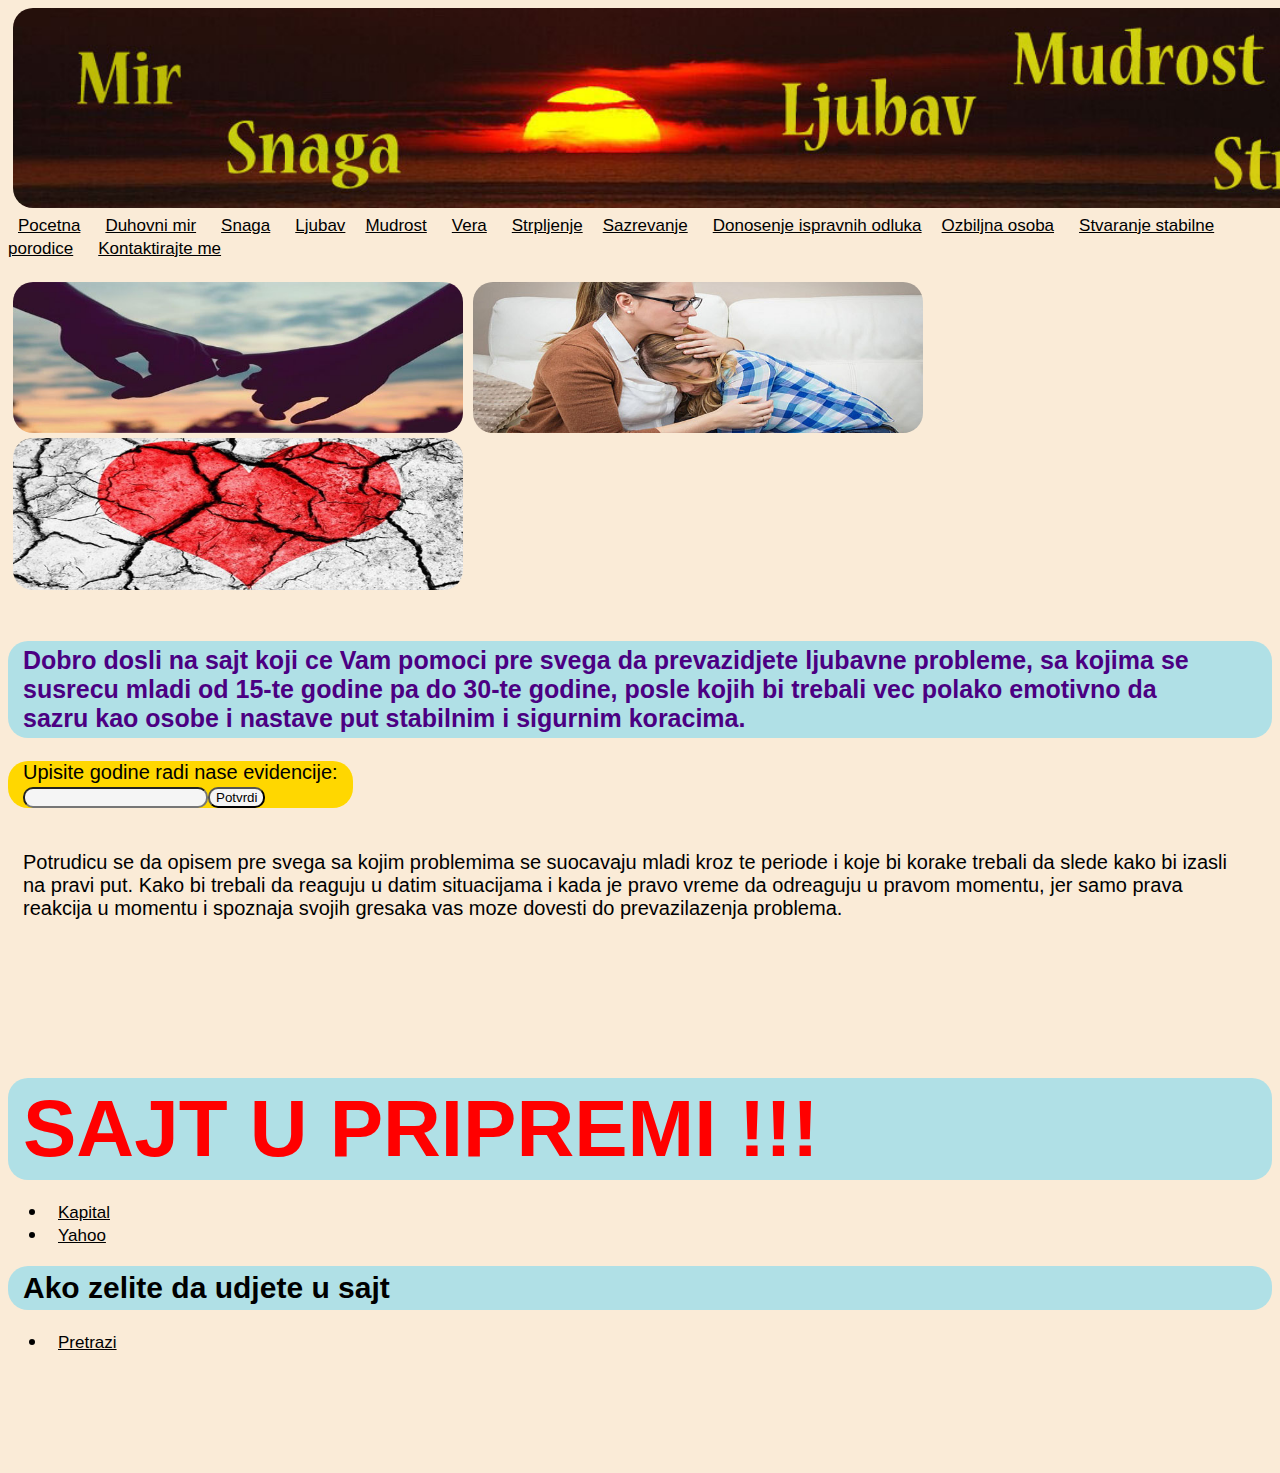
<file: index.html>
<!DOCTYPE html>

<html>
<head>
    <title> Ljubavni problemi </title>
    <meta charset="UTF-8"/>
	<meta name="description" content="resavanje ljubanih problema"/>
	<meta name="keywords" content="ljubav, sazrevanje, mentalna snaga, stabilnost, unutrasnji mir, patnja, emocija"/>
	<meta name="author" content="Nebojsa Jerkovic"/>
	<meta name="viewport" content="width=device-width, initial-scale=1.0"/>
	

<title>Prva stranica</title>
    <img src="5.jpg" width="1500px" height="200px"/>
	
    <a href="index.html">Pocetna</a>
    <a href="new1.html">Duhovni mir</a> <a href="new2.html">Snaga</a>
	<a href="new3.html">Ljubav</a><a href="new4.html">Mudrost</a>
	<a href="new5.html">Vera</a>
	<a href="new6.html">Strpljenje</a><a href="new7.html">Sazrevanje</a>
	<a href="new8.html">Donosenje ispravnih odluka</a><a href="new9.html">Ozbiljna osoba</a>
	<a href="new10.html">Stvaranje stabilne porodice</a>
	<a href="mailto:jerkovic.nebojsa@gmail.com">Kontaktirajte me</a>

	
    <link rel="stylesheet" type="text/css" href="style2.css">   

</head>

<body>

    
	<br> <br> 
	<style> 
	
    form {
	background-color:gold;
	font-family: Arial, Vedrana;
	color:bold;
	padding-left:15px;
	width:330px;
	border-radius: 20px;
	}
	input {
	border-radius: 10px;
	background-color: whitesmoke;
	}
	</style>
	
	
<img src="ljubav11.jpg" width="450px"><img src="mama.jpg" width="450px"><img src="srce1.jpg" width="450px">
<br>
<br>
<br>

    <h1 id="h1_gornji"> Dobro dosli na sajt koji ce Vam pomoci pre svega da prevazidjete ljubavne probleme, sa kojima se susrecu mladi od 15-te godine pa do 30-te godine, posle kojih bi trebali vec polako emotivno da sazru kao osobe i nastave put stabilnim i sigurnim koracima. </h1>
	<br>

<form method="post" action="sacuvaj_godine.php">
	Upisite godine radi nase evidencije:
	<input type="text" name="godine"><input type="submit" value="Potvrdi">
</form>

	<br>
    <p> Potrudicu se da opisem pre svega sa kojim problemima se suocavaju mladi kroz te periode i koje bi korake trebali da slede kako bi izasli na pravi put. Kako bi trebali da reaguju u datim situacijama i kada je pravo vreme da odreaguju u pravom momentu, jer samo prava reakcija u momentu i spoznaja svojih gresaka vas moze dovesti do prevazilazenja problema.  <br>
    
    </p>

<br>
<br>

	
<br>
<br>
<br>
<br>


    <h1 id="h1_srednji"> SAJT U PRIPREMI !!! </h1>
    

<ul>
    <li><a href="http://kapitalrs.com">Kapital</a></li>
    <li><a href="http://yahoo.com">Yahoo</a></li>
</ul>

    <h1 id="h1_donji">Ako zelite da udjete u sajt</h1>

<ul>
    <li><a href="http://google.com">Pretrazi</a></li>
</ul>

<br>
<br>
<br>
<br>

		 
</body>
</html>
</file>
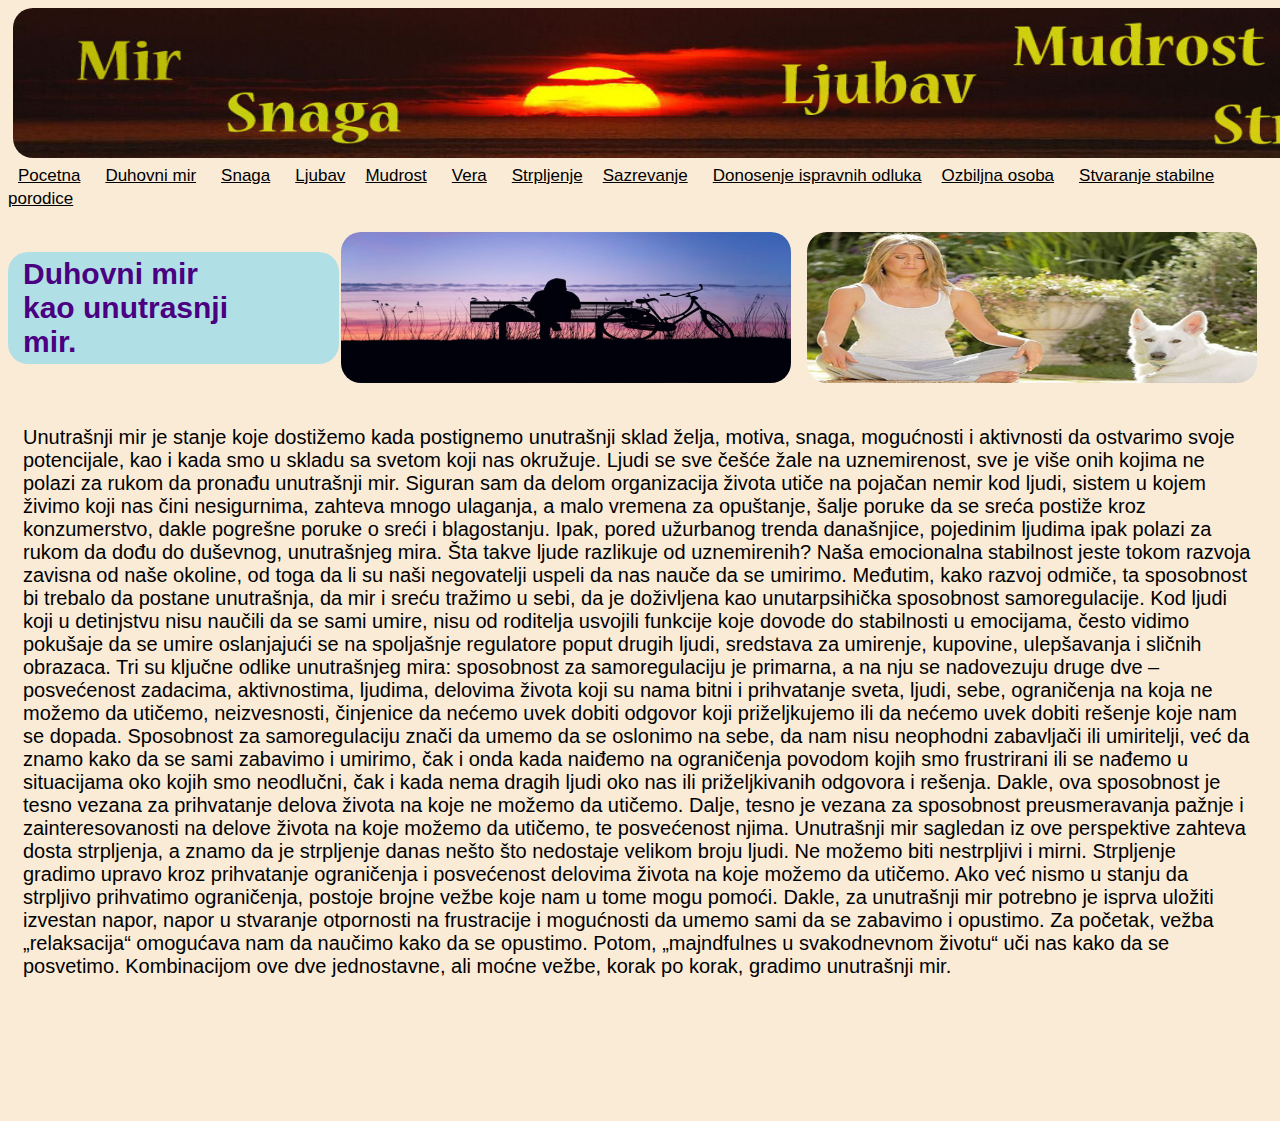
<file: new1.html>
<!DOCTYPE html>

<html>
<head>
     <title> Ljubavni problemi </title>
    <meta charset="UTF-8"/>
	<meta name="description" content="resavanje ljubanih problema"/>
	<meta name="keywords" content="ljubav, sazrevanje, mentalna snaga, stabilnost, unutrasnji mir, patnja, emocija"/>
	<meta name="author" content="Nebojsa Jerkovic"/>
	<meta name="viewport" content="width=device-width, initial-scale=1.0"/>

    <title>Druga stranica</title>
    <img src="5.jpg" width="1500px" height="150px"/>
	
    <a href="index.html">Pocetna</a>
    <a href="new1.html">Duhovni mir</a> <a href="new2.html">Snaga</a>
	<a href="new3.html">Ljubav</a><a href="new4.html">Mudrost</a>
	<a href="new5.html">Vera</a>
	<a href="new6.html">Strpljenje</a><a href="new7.html">Sazrevanje</a>
	<a href="new8.html">Donosenje ispravnih odluka</a><a href="new9.html">Ozbiljna osoba</a>
	<a href="new10.html">Stvaranje stabilne porodice</a>
    
	
	<link rel="stylesheet" type="text/css" href="style2.css">
    <style>
	.slika-u-ravni{display:flex; align-items:center;
	}
	.slika-u-ravni h1{margin-right:1px;}
	.slika-u-ravni img {max-height:100%; margin-left:1px;margin-right:15px;}
	
	</style>
</head>
<body>
<br>
<br>







<div class="slika-u-ravni">
    <h1> Duhovni mir kao unutrasnji mir. </h1> 
	<img src="duhovnimir.jpg"; width="450px"><img src="mir.jpg"; width="450px">
	</div>
<br>



    <p> Unutrašnji mir je stanje koje dostižemo kada postignemo unutrašnji sklad želja, motiva, snaga, mogućnosti i aktivnosti da ostvarimo svoje potencijale, kao i kada smo u skladu sa svetom koji nas okružuje.


Ljudi se sve češće žale na uznemirenost, sve je više onih kojima ne polazi za rukom da pronađu unutrašnji mir. Siguran sam da delom organizacija života utiče na pojačan nemir kod ljudi, sistem u kojem živimo koji nas čini nesigurnima, zahteva mnogo ulaganja, a malo vremena za opuštanje, šalje poruke da se sreća postiže kroz konzumerstvo, dakle pogrešne poruke o sreći i blagostanju. Ipak, pored užurbanog trenda današnjice, pojedinim ljudima ipak polazi za rukom da dođu do duševnog, unutrašnjeg mira.

Šta takve ljude razlikuje od uznemirenih?
Naša emocionalna stabilnost jeste tokom razvoja zavisna od naše okoline, od toga da li su naši negovatelji uspeli da nas nauče da se umirimo. Međutim, kako razvoj odmiče, ta sposobnost bi trebalo da postane unutrašnja, da mir i sreću tražimo u sebi, da je doživljena kao unutarpsihička sposobnost samoregulacije.

Kod ljudi koji u detinjstvu nisu naučili da se sami umire, nisu od roditelja usvojili funkcije koje dovode do stabilnosti u emocijama, često vidimo pokušaje da se umire oslanjajući se na spoljašnje regulatore poput drugih ljudi, sredstava za umirenje, kupovine, ulepšavanja i sličnih obrazaca.

Tri su ključne odlike unutrašnjeg mira: sposobnost za samoregulaciju je primarna, a na nju se nadovezuju druge dve – posvećenost zadacima, aktivnostima, ljudima, delovima života koji su nama bitni i prihvatanje sveta, ljudi, sebe, ograničenja na koja ne možemo da utičemo, neizvesnosti, činjenice da nećemo uvek dobiti odgovor koji priželjkujemo ili da nećemo uvek dobiti rešenje koje nam se dopada.

Sposobnost za samoregulaciju znači da umemo da se oslonimo na sebe, da nam nisu neophodni zabavljači ili umiritelji, već da znamo kako da se sami zabavimo i umirimo, čak i onda kada naiđemo na ograničenja povodom kojih smo frustrirani ili se nađemo u situacijama oko kojih smo neodlučni, čak i kada nema dragih ljudi oko nas ili priželjkivanih odgovora i rešenja. Dakle, ova sposobnost je tesno vezana za prihvatanje delova života na koje ne možemo da utičemo. Dalje, tesno je vezana za sposobnost preusmeravanja pažnje i zainteresovanosti na delove života na koje možemo da utičemo, te posvećenost njima.

Unutrašnji mir sagledan iz ove perspektive zahteva dosta strpljenja, a znamo da je strpljenje danas nešto što nedostaje velikom broju ljudi. Ne možemo biti nestrpljivi i mirni. Strpljenje gradimo upravo kroz prihvatanje ograničenja i posvećenost delovima života na koje možemo da utičemo. Ako već nismo u stanju da strpljivo prihvatimo ograničenja, postoje brojne vežbe koje nam u tome mogu pomoći. Dakle, za unutrašnji mir potrebno je isprva uložiti izvestan napor, napor u stvaranje otpornosti na frustracije i mogućnosti da umemo sami da se zabavimo i opustimo.

Za početak, vežba „relaksacija“ omogućava nam da naučimo kako da se opustimo. Potom, „majndfulnes u svakodnevnom životu“ uči nas kako da se posvetimo. Kombinacijom ove dve jednostavne, ali moćne vežbe, korak po korak, gradimo unutrašnji mir.</p>

<br>
<br>
<br>
<br>
<br>






		 
</body>
</html>
</file>
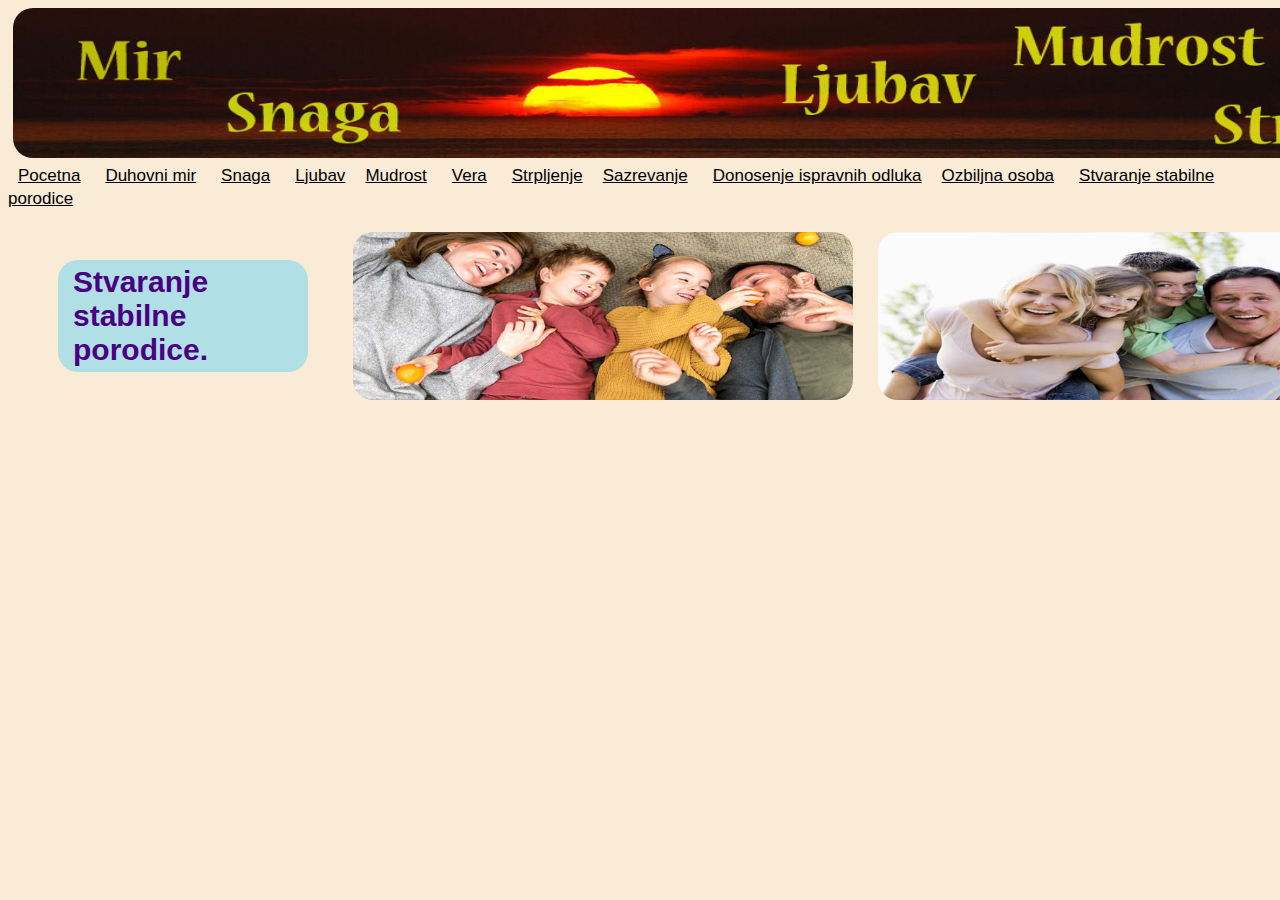
<file: new10.html>
<!DOCTYPE html>

<html>
<head>
    <title> Ljubavni problemi </title>
    <meta charset="UTF-8"/>
	<meta name="description" content="resavanje ljubanih problema"/>
	<meta name="keywords" content="ljubav, sazrevanje, mentalna snaga, stabilnost, unutrasnji mir, patnja, emocija"/>
	<meta name="author" content="Nebojsa Jerkovic"/>
	<meta name="viewport" content="width=device-width, initial-scale=1.0"/>
	

<title>Jedanaesta stranica</title>
    <img src="5.jpg" width="1500px" height="150px"/>
	
    <a href="index.html">Pocetna</a>
    <a href="new1.html">Duhovni mir</a> <a href="new2.html">Snaga</a>
	<a href="new3.html">Ljubav</a><a href="new4.html">Mudrost</a>
	<a href="new5.html">Vera</a>
	<a href="new6.html">Strpljenje</a><a href="new7.html">Sazrevanje</a>
	<a href="new8.html">Donosenje ispravnih odluka</a><a href="new9.html">Ozbiljna osoba</a>
	<a href="new10.html">Stvaranje stabilne porodice</a>
    <link rel="stylesheet" type="text/css" href="style2.css">   
	
	<style>
	.slika-u-ravni{display:flex; align-items:center;
	}
	.slika-u-ravni h1{margin-right:40px; margin-left:50px;}
	.slika-u-ravni img {max-height 100%; margin-left:5px;margin-right:20px;}
	
	</style>

</head>
<body>
<br>
<br>
<div class="slika-u-ravni">

    <h1> Stvaranje stabilne porodice. </h1>
	<img src="porodica.jpg"; width="500px"><img src="porodica1.jpg"; width="500px">
	</div>
<br>
</body>
</html>
</file>
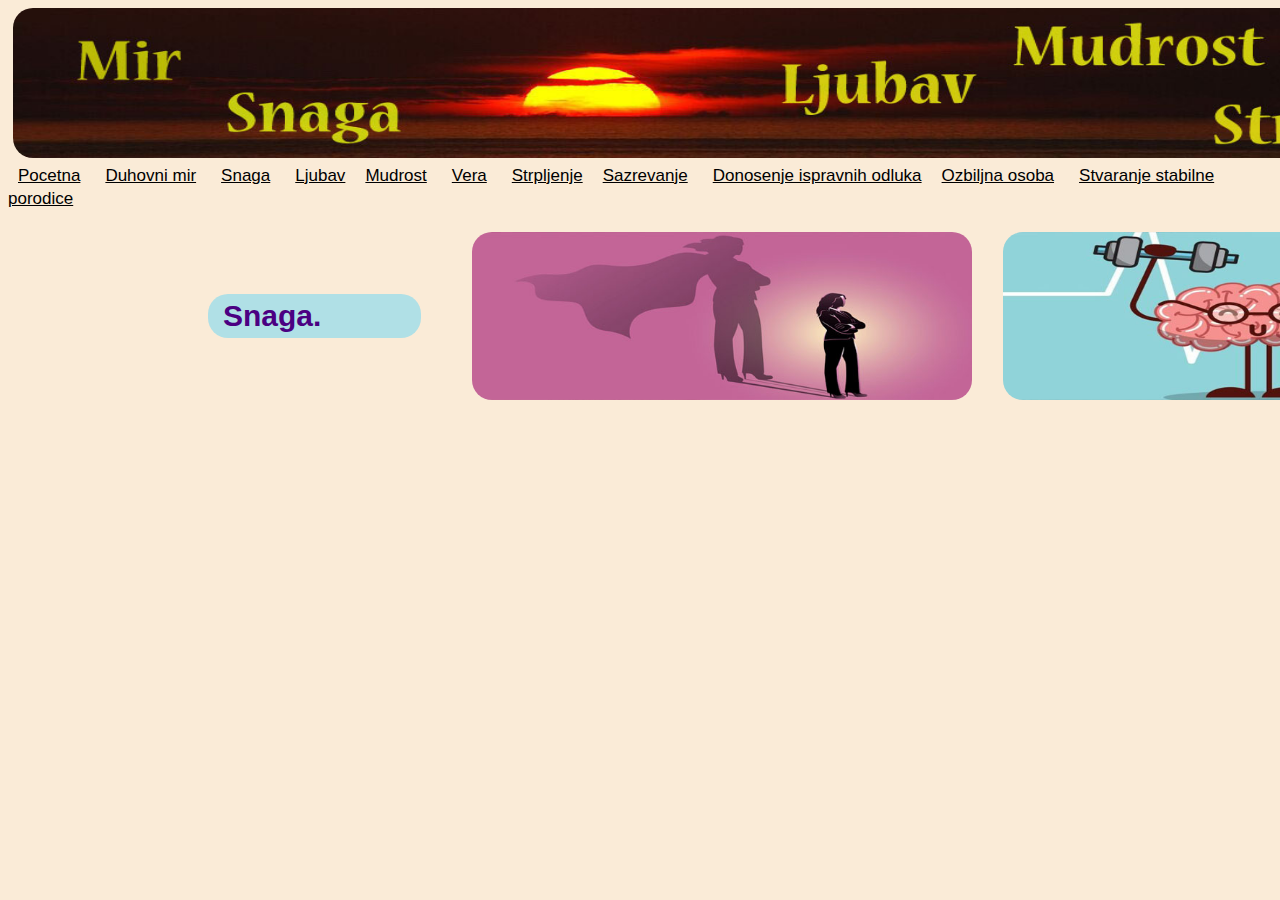
<file: new2.html>
<!DOCTYPE html>

<html>
<head>
    <title> Ljubavni problemi </title>
    <meta charset="UTF-8"/>
	<meta name="description" content="resavanje ljubanih problema"/>
	<meta name="keywords" content="ljubav, sazrevanje, mentalna snaga, stabilnost, unutrasnji mir, patnja, emocija"/>
	<meta name="author" content="Nebojsa Jerkovic"/>
	<meta name="viewport" content="width=device-width, initial-scale=1.0"/>
	

<title>Treca stranica</title>
    <img src="5.jpg" width="1500px" height="150px"/>
	
    <a href="index.html">Pocetna</a>
    <a href="new1.html">Duhovni mir</a> <a href="new2.html">Snaga</a>
	<a href="new3.html">Ljubav</a><a href="new4.html">Mudrost</a>
	<a href="new5.html">Vera</a>
	<a href="new6.html">Strpljenje</a><a href="new7.html">Sazrevanje</a>
	<a href="new8.html">Donosenje ispravnih odluka</a><a href="new9.html">Ozbiljna osoba</a>
	<a href="new10.html">Stvaranje stabilne porodice</a>
    <link rel="stylesheet" type="text/css" href="style2.css">   
	
	<style>
	.slika-u-ravni{display:flex; align-items:center;
	}
	.slika-u-ravni h1{margin-right:50px; margin-left:200px;}
	.slika-u-ravni img {max-height:80%; margin-left:1px;margin-right:30px;}
	</style>

</head>
<body>
<br>
<br>
<div class="slika-u-ravni">

    <h1> Snaga. </h1>
	<img src="mentalna.jpg"; width="500px"><img src="snaga.jpg"; width="500px">
	</div>
<br>

</body>
</html>
</file>
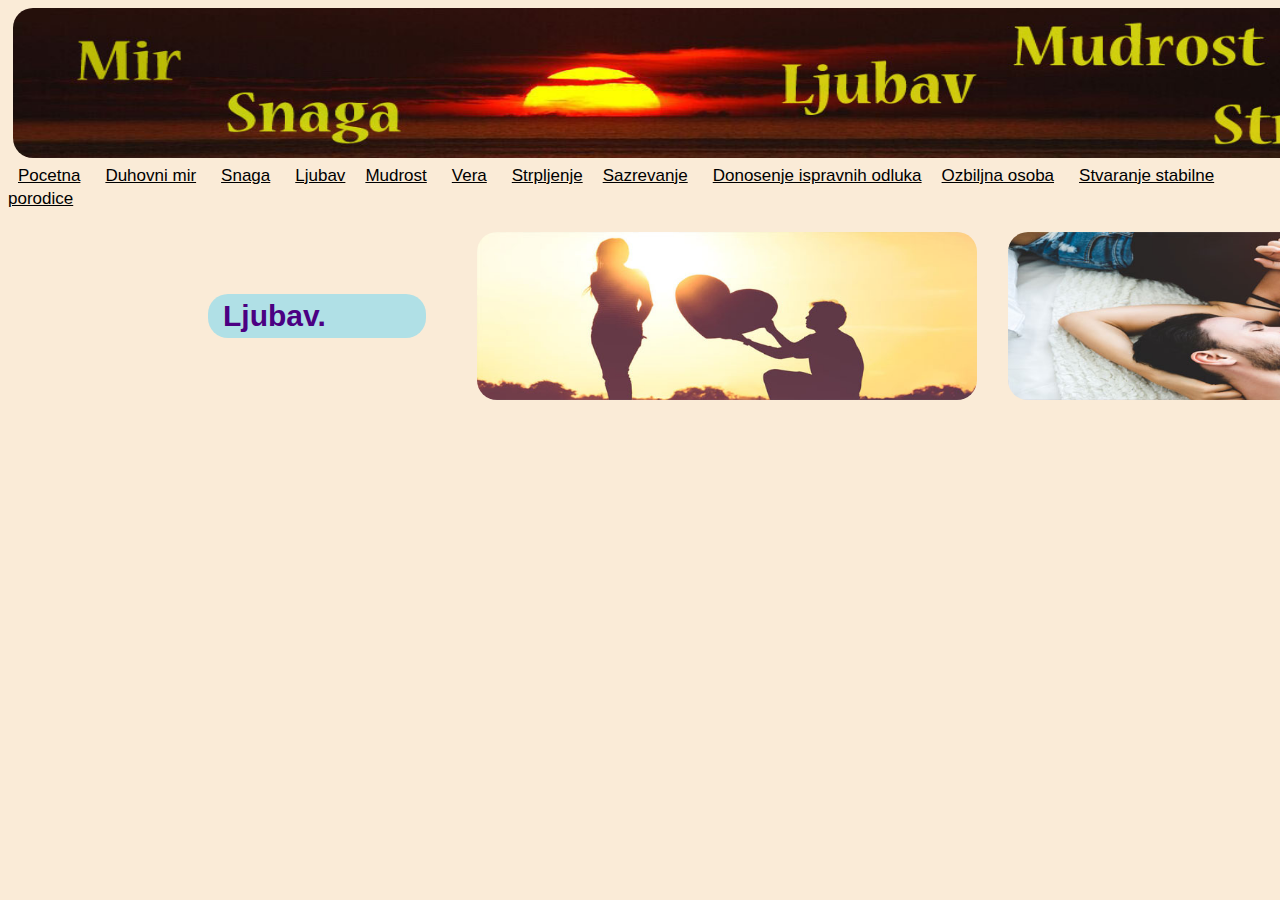
<file: new3.html>
<!DOCTYPE html>

<html>
<head>
    <title> Ljubavni problemi </title>
    <meta charset="UTF-8"/>
	<meta name="description" content="resavanje ljubanih problema"/>
	<meta name="keywords" content="ljubav, sazrevanje, mentalna snaga, stabilnost, unutrasnji mir, patnja, emocija"/>
	<meta name="author" content="Nebojsa Jerkovic"/>
	<meta name="viewport" content="width=device-width, initial-scale=1.0"/>
	

<title>Cetvrta stranica</title>
    <img src="5.jpg" width="1500px" height="150px"/>
	
    <a href="index.html">Pocetna</a>
    <a href="new1.html">Duhovni mir</a> <a href="new2.html">Snaga</a>
	<a href="new3.html">Ljubav</a><a href="new4.html">Mudrost</a>
	<a href="new5.html">Vera</a>
	<a href="new6.html">Strpljenje</a><a href="new7.html">Sazrevanje</a>
	<a href="new8.html">Donosenje ispravnih odluka</a><a href="new9.html">Ozbiljna osoba</a>
	<a href="new10.html">Stvaranje stabilne porodice</a>
    <link rel="stylesheet" type="text/css" href="style2.css">   
	
	<style>
	.slika-u-ravni{display:flex; align-items:center;
	}
	.slika-u-ravni h1{margin-right:50px; margin-left:200px;}
	.slika-u-ravni img {max-height:80%; margin-left:1px;margin-right:30px;}
	
	</style>

</head>
<body>
<br>
<br>
<div class="slika-u-ravni">

    <h1> Ljubav. </h1>
	<img src="ljubav.jpg"; width="500px"><img src="ljubav1.jpg"; width="500px">
	</div>
<br>


   

</body>
</html>
</file>
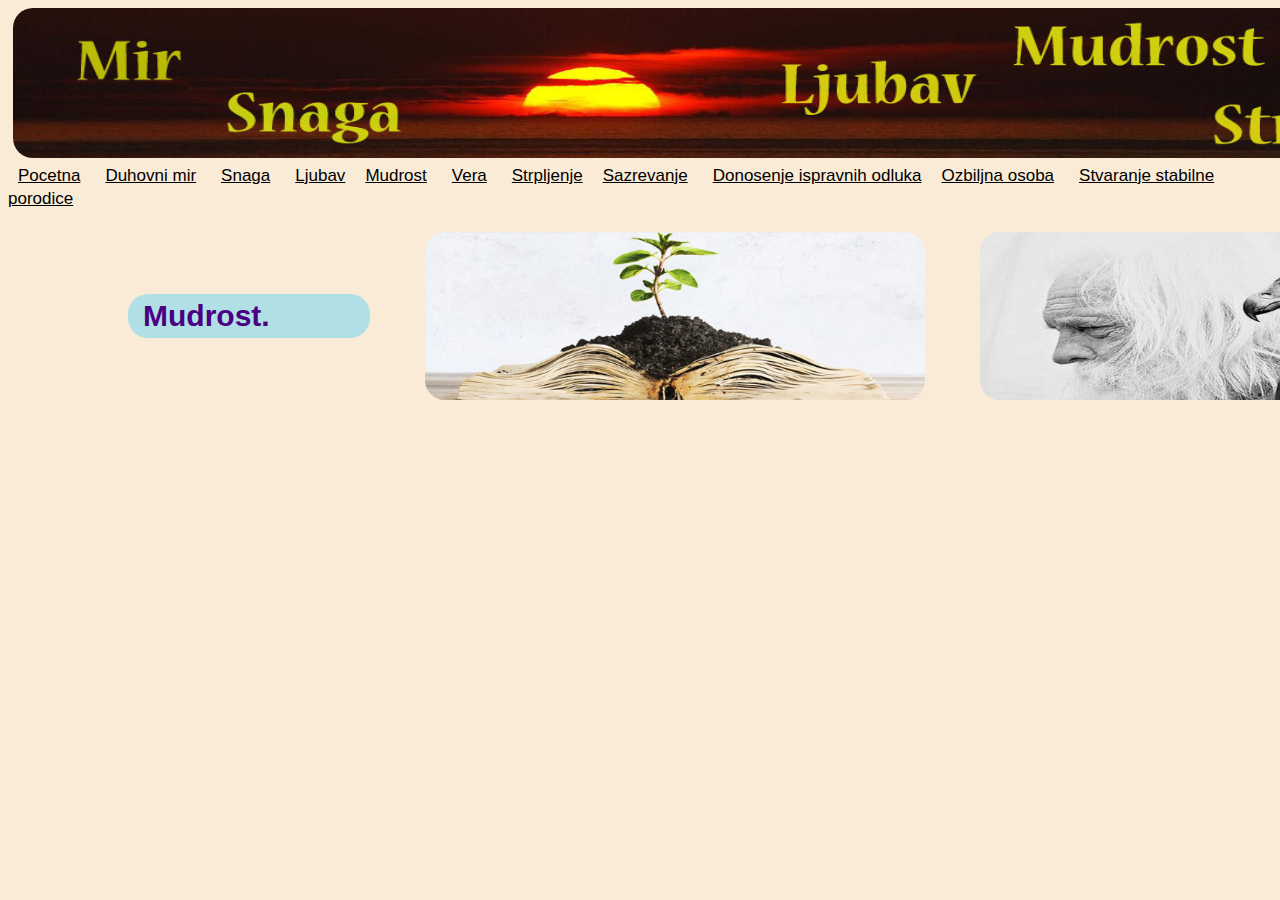
<file: new4.html>
<!DOCTYPE html>

<html>
<head>
    <title> Ljubavni problemi </title>
    <meta charset="UTF-8"/>
	<meta name="description" content="resavanje ljubanih problema"/>
	<meta name="keywords" content="ljubav, sazrevanje, mentalna snaga, stabilnost, unutrasnji mir, patnja, emocija"/>
	<meta name="author" content="Nebojsa Jerkovic"/>
	<meta name="viewport" content="width=device-width, initial-scale=1.0"/>
	

<title>Peta stranica</title>
    <img src="5.jpg" width="1500px" height="150px"/>
	
    <a href="index.html">Pocetna</a>
    <a href="new1.html">Duhovni mir</a> <a href="new2.html">Snaga</a>
	<a href="new3.html">Ljubav</a><a href="new4.html">Mudrost</a>
	<a href="new5.html">Vera</a>
	<a href="new6.html">Strpljenje</a><a href="new7.html">Sazrevanje</a>
	<a href="new8.html">Donosenje ispravnih odluka</a><a href="new9.html">Ozbiljna osoba</a>
	<a href="new10.html">Stvaranje stabilne porodice</a>
	
    <link rel="stylesheet" type="text/css" href="style2.css">   
	
	<style>
	.slika-u-ravni{display:flex; align-items:center;
	}
	.slika-u-ravni h1{margin-right:50px; margin-left:120px;}
	.slika-u-ravni img {max-height 100%; margin-left:5px;margin-right:50px;}
	
	</style>

</head>
<body>
<br>
<br>
    <div class="slika-u-ravni">

    <h1> Mudrost. </h1>
	<img src="mudrost.jpg"; width="500px"><img src="mudrost1.jpg"; width="500px">
	</div>
<br>
    
</body>
</html>
</file>
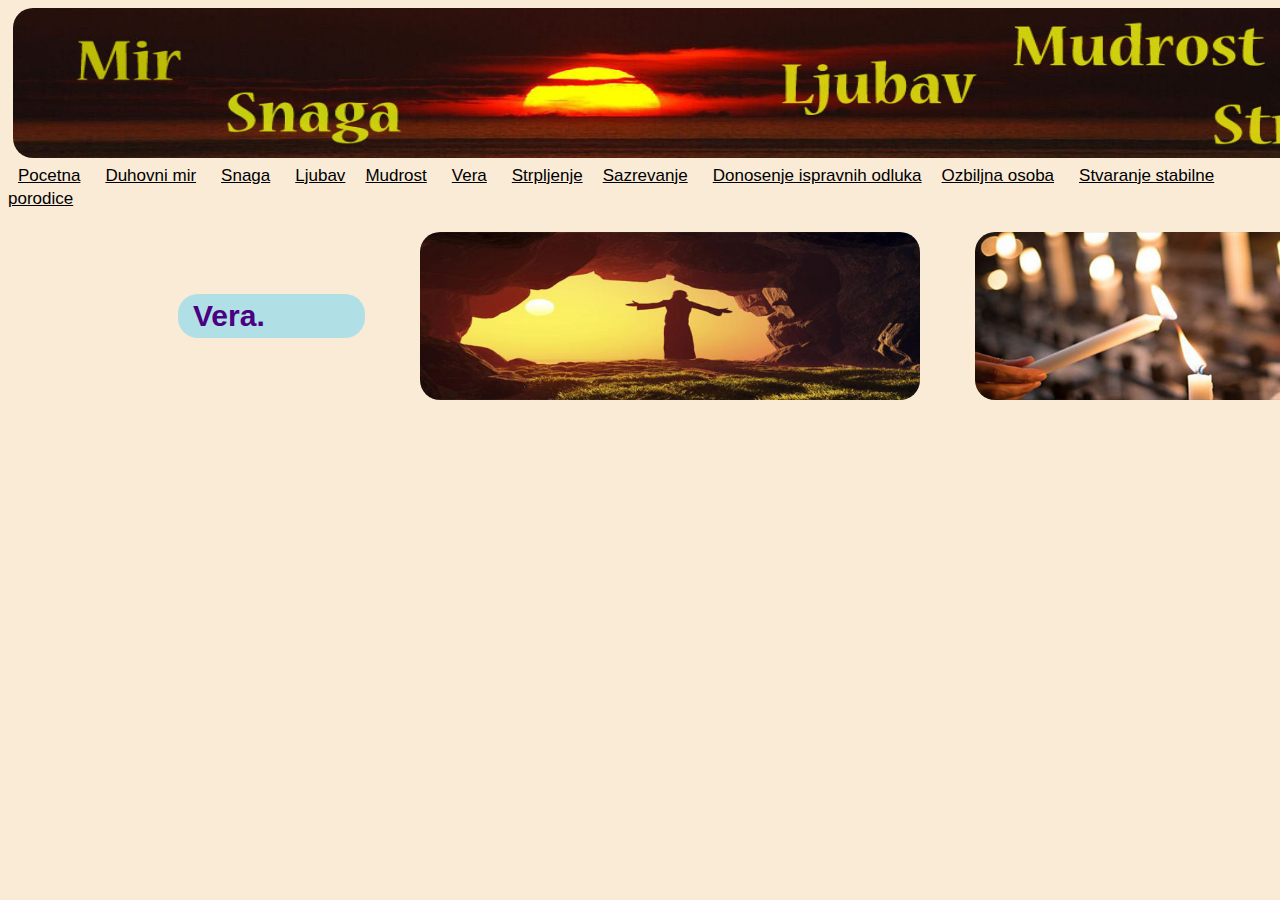
<file: new5.html>
<!DOCTYPE html>

<html>
<head>
    <title> Ljubavni problemi </title>
    <meta charset="UTF-8"/>
	<meta name="description" content="resavanje ljubanih problema"/>
	<meta name="keywords" content="ljubav, sazrevanje, mentalna snaga, stabilnost, unutrasnji mir, patnja, emocija"/>
	<meta name="author" content="Nebojsa Jerkovic"/>
	<meta name="viewport" content="width=device-width, initial-scale=1.0"/>
	

<title>Sesta stranica</title>
    <img src="5.jpg" width="1500px" height="150px"/>
	
    <a href="index.html">Pocetna</a>
    <a href="new1.html">Duhovni mir</a> <a href="new2.html">Snaga</a>
	<a href="new3.html">Ljubav</a><a href="new4.html">Mudrost</a>
	<a href="new5.html">Vera</a>
	<a href="new6.html">Strpljenje</a><a href="new7.html">Sazrevanje</a>
	<a href="new8.html">Donosenje ispravnih odluka</a><a href="new9.html">Ozbiljna osoba</a>
	<a href="new10.html">Stvaranje stabilne porodice</a>
    <link rel="stylesheet" type="text/css" href="style2.css">   
	
	<style>
	.slika-u-ravni{display:flex; align-items:center;
	}
	.slika-u-ravni h1{margin-right:50px; margin-left:170px;}
	.slika-u-ravni img {max-height 100%; margin-left:5px;margin-right:50px;}
	
	</style>

</head>
<body>
<br>
<br>
 <div class="slika-u-ravni">

    <h1> Vera. </h1>
	<img src="vera.jpg"; width="500px"><img src="vera1.jpg"; width="500px">
	</div>
<br>


</body>
</html>
</file>
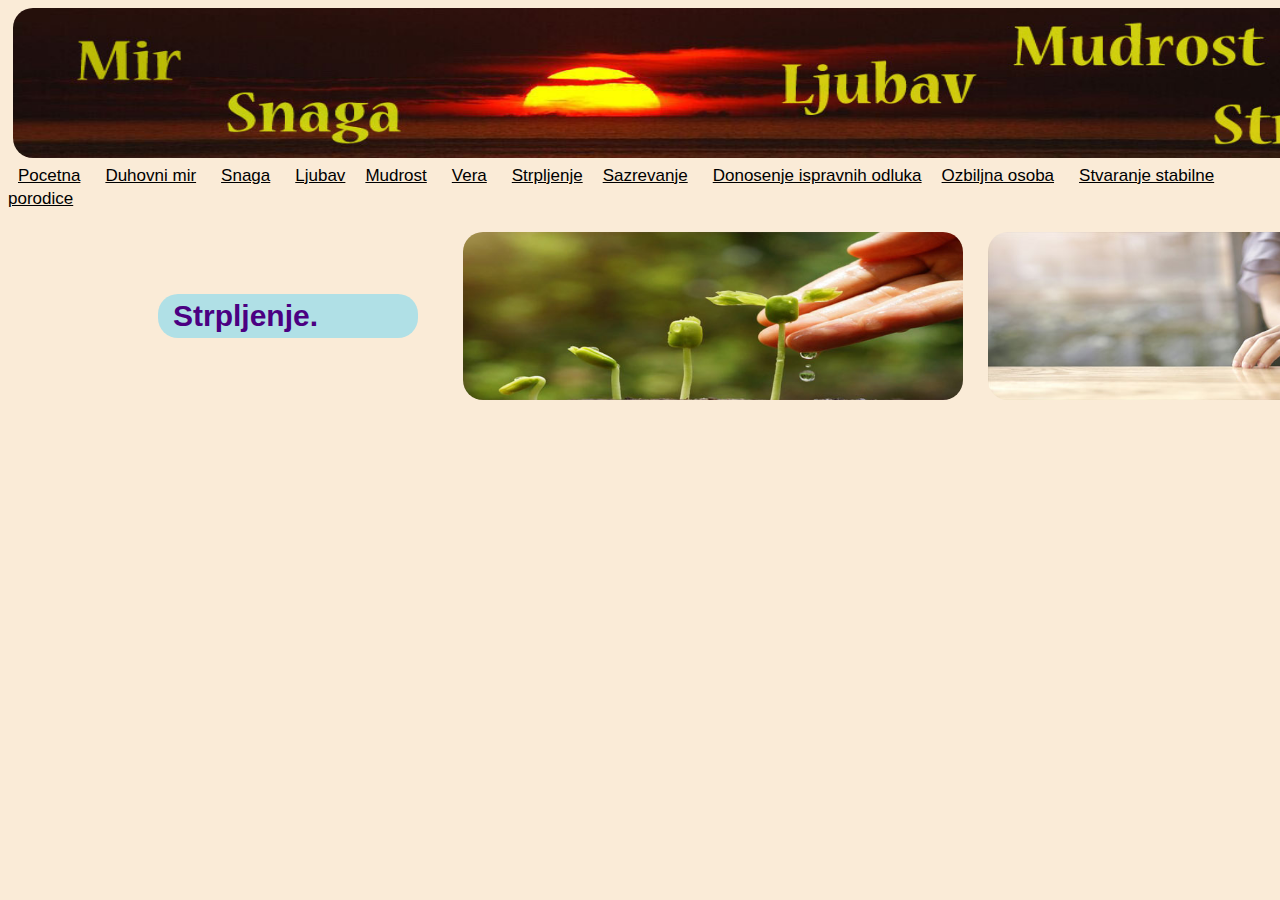
<file: new6.html>
<!DOCTYPE html>

<html>
<head>
    <title> Ljubavni problemi </title>
    <meta charset="UTF-8"/>
	<meta name="description" content="resavanje ljubanih problema"/>
	<meta name="keywords" content="ljubav, sazrevanje, mentalna snaga, stabilnost, unutrasnji mir, patnja, emocija"/>
	<meta name="author" content="Nebojsa Jerkovic"/>
	<meta name="viewport" content="width=device-width, initial-scale=1.0"/>
	

<title>Sedma stranica</title>
    <img src="5.jpg" width="1500px" height="150px"/>
	
    <a href="index.html">Pocetna</a>
    <a href="new1.html">Duhovni mir</a> <a href="new2.html">Snaga</a>
	<a href="new3.html">Ljubav</a><a href="new4.html">Mudrost</a>
	<a href="new5.html">Vera</a>
	<a href="new6.html">Strpljenje</a><a href="new7.html">Sazrevanje</a>
	<a href="new8.html">Donosenje ispravnih odluka</a><a href="new9.html">Ozbiljna osoba</a>
	<a href="new10.html">Stvaranje stabilne porodice</a>
    <link rel="stylesheet" type="text/css" href="style2.css">   
	
	<style>
	.slika-u-ravni{display:flex; align-items:center;
	}
	.slika-u-ravni h1{margin-right:40px; margin-left:150px;}
	.slika-u-ravni img {max-height 100%; margin-left:5px;margin-right:20px;}
	
	</style>

</head>
<body>
<br>
<br>
 <div class="slika-u-ravni">

    <h1> Strpljenje. </h1>
	<img src="strpljenje.jpg"; width="500px"><img src="strpljenje1.jpg"; width="500px">
	</div>
<br>



</body>
</html>
</file>
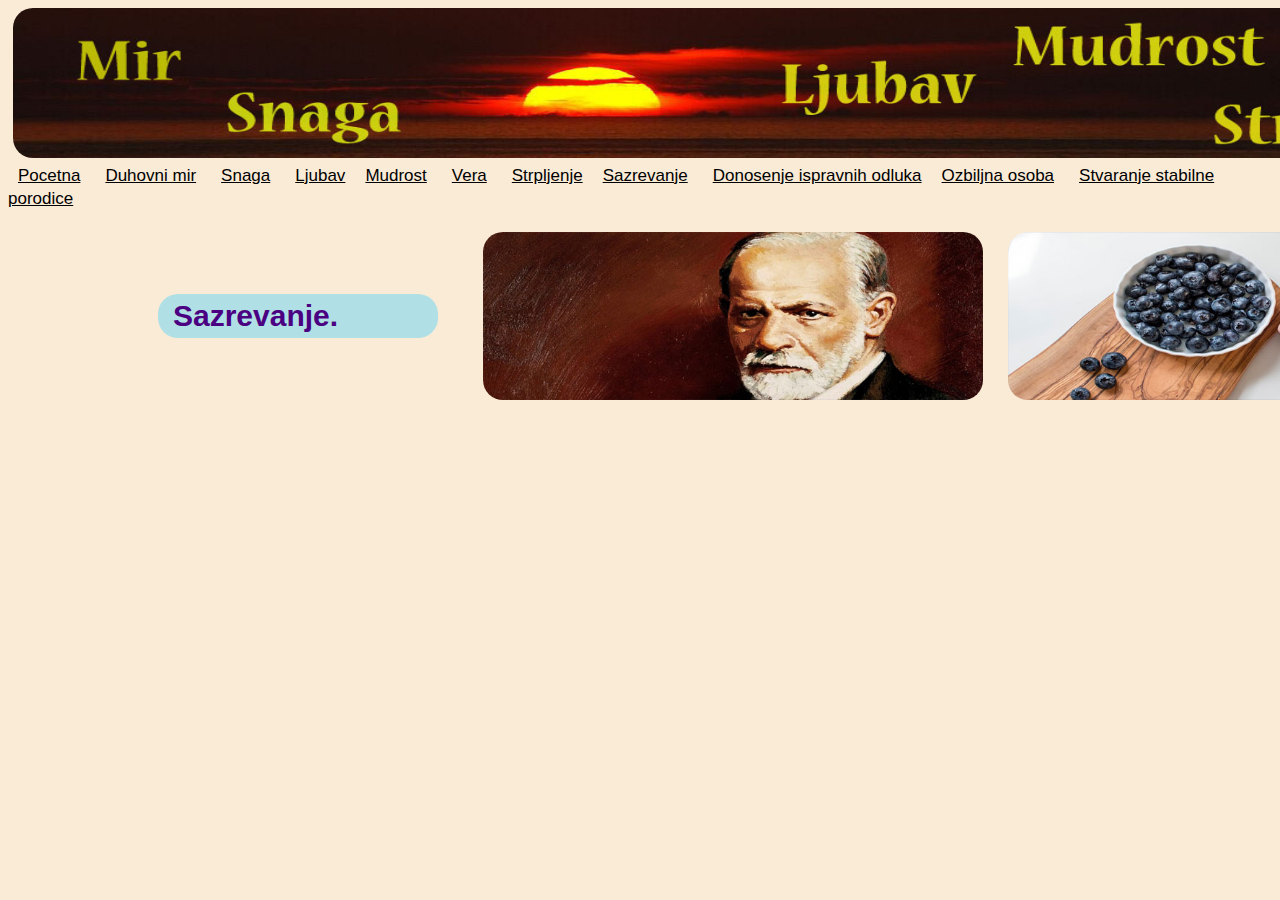
<file: new7.html>
<!DOCTYPE html>

<html>
<head>
    <title> Ljubavni problemi </title>
    <meta charset="UTF-8"/>
	<meta name="description" content="resavanje ljubanih problema"/>
	<meta name="keywords" content="ljubav, sazrevanje, mentalna snaga, stabilnost, unutrasnji mir, patnja, emocija"/>
	<meta name="author" content="Nebojsa Jerkovic"/>
	<meta name="viewport" content="width=device-width, initial-scale=1.0"/>
	

<title>Osma stranica</title>
    <img src="5.jpg" width="1500px" height="150px"/>
	
    <a href="index.html">Pocetna</a>
    <a href="new1.html">Duhovni mir</a> <a href="new2.html">Snaga</a>
	<a href="new3.html">Ljubav</a><a href="new4.html">Mudrost</a>
	<a href="new5.html">Vera</a>
	<a href="new6.html">Strpljenje</a><a href="new7.html">Sazrevanje</a>
	<a href="new8.html">Donosenje ispravnih odluka</a><a href="new9.html">Ozbiljna osoba</a>
	<a href="new10.html">Stvaranje stabilne porodice</a>
    <link rel="stylesheet" type="text/css" href="style2.css">  

	<style>
	.slika-u-ravni{display:flex; align-items:center;
	}
	.slika-u-ravni h1{margin-right:40px; margin-left:150px;}
	.slika-u-ravni img {max-height 100%; margin-left:5px;margin-right:20px;}
	
	</style>

</head>
<body>
<br>
<br>
     <div class="slika-u-ravni">

    <h1> Sazrevanje. </h1>
	<img src="sazrevanje.jpg"; width="500px"><img src="sazrevanje1.jpg"; width="500px">
	</div>
<br>


</body>
</html>
</file>
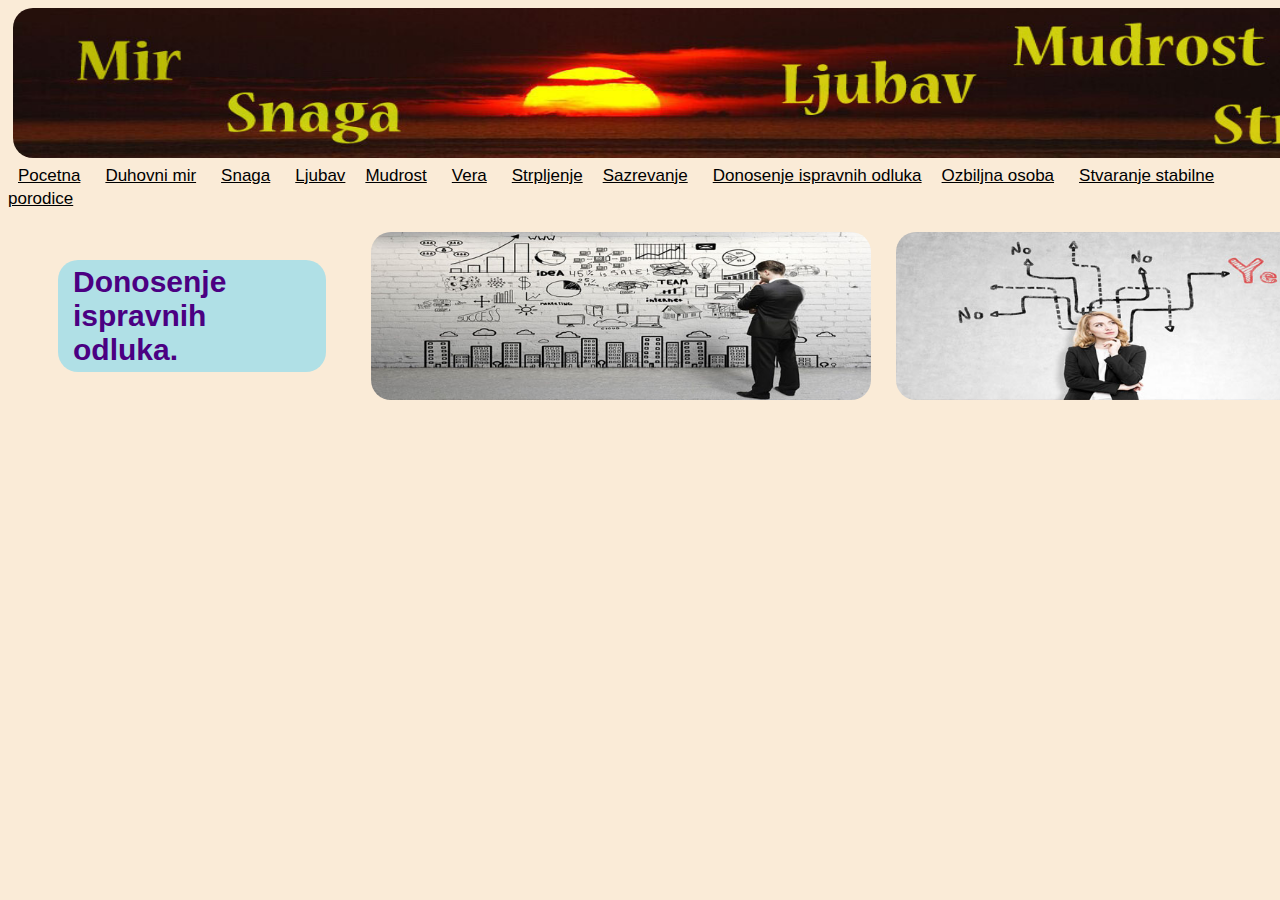
<file: new8.html>
<!DOCTYPE html>

<html>
<head>
    <title> Ljubavni problemi </title>
    <meta charset="UTF-8"/>
	<meta name="description" content="resavanje ljubanih problema"/>
	<meta name="keywords" content="ljubav, sazrevanje, mentalna snaga, stabilnost, unutrasnji mir, patnja, emocija"/>
	<meta name="author" content="Nebojsa Jerkovic"/>
	<meta name="viewport" content="width=device-width, initial-scale=1.0"/>
	

<title>Deveta stranica</title>
    <img src="5.jpg" width="1500px" height="150px"/>
	
    <a href="index.html">Pocetna</a>
    <a href="new1.html">Duhovni mir</a> <a href="new2.html">Snaga</a>
	<a href="new3.html">Ljubav</a><a href="new4.html">Mudrost</a>
	<a href="new5.html">Vera</a>
	<a href="new6.html">Strpljenje</a><a href="new7.html">Sazrevanje</a>
	<a href="new8.html">Donosenje ispravnih odluka</a><a href="new9.html">Ozbiljna osoba</a>
	<a href="new10.html">Stvaranje stabilne porodice</a>
    <link rel="stylesheet" type="text/css" href="style2.css">   
	
	<style>
	.slika-u-ravni{display:flex; align-items:center;
	}
	.slika-u-ravni h1{margin-right:40px; margin-left:50px;}
	.slika-u-ravni img {max-height 100%; margin-left:5px;margin-right:20px;}
	
	</style>

</head>
<body>
<br>
<br>
<div class="slika-u-ravni">

    <h1> Donosenje ispravnih odluka. </h1>
	<img src="odluke.jpg"; width="500px"><img src="odluke1.jpg"; width="500px">
	</div>
<br>
</body>
</html>
</file>
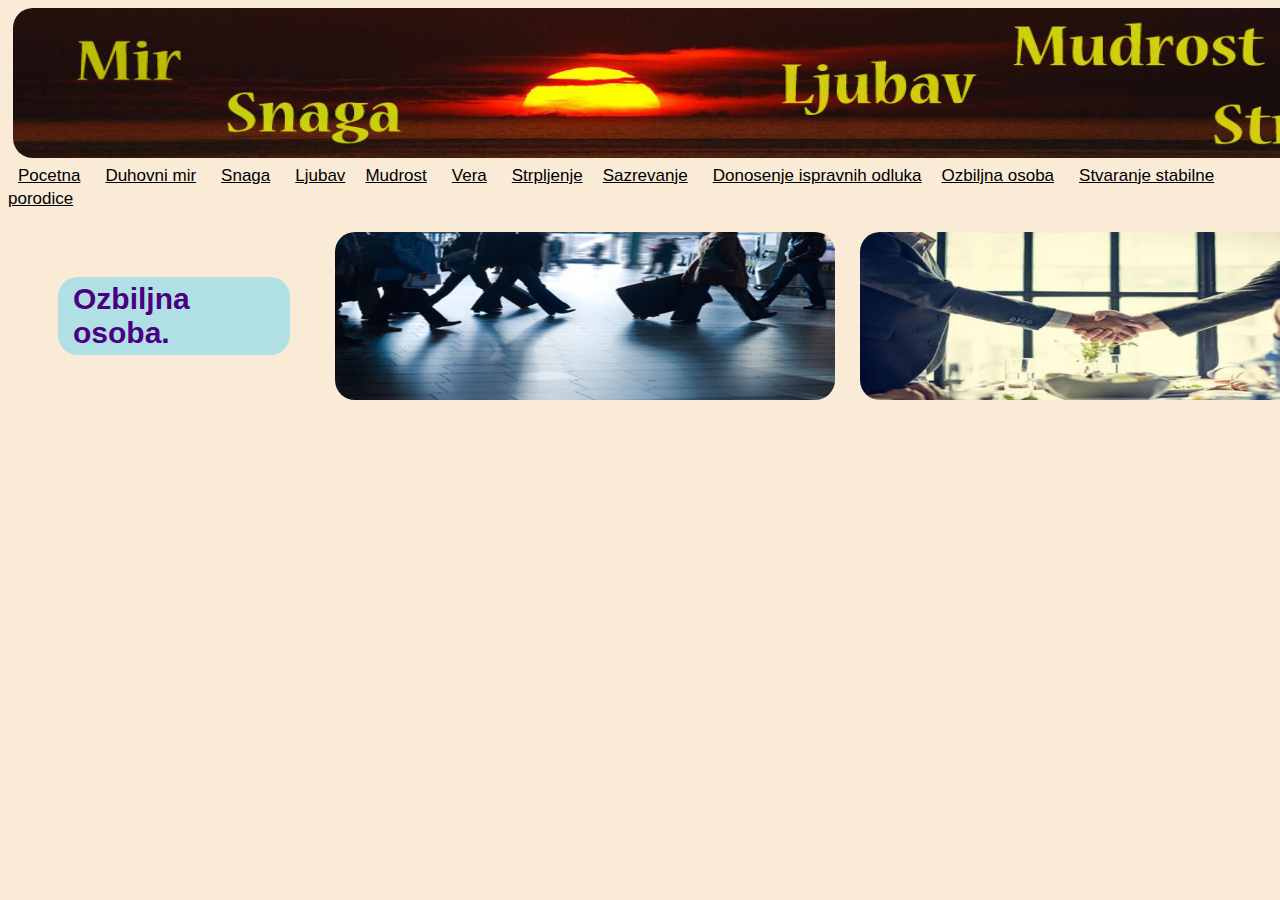
<file: new9.html>
<!DOCTYPE html>

<html>
<head>
    <title> Ljubavni problemi </title>
    <meta charset="UTF-8"/>
	<meta name="description" content="resavanje ljubanih problema"/>
	<meta name="keywords" content="ljubav, sazrevanje, mentalna snaga, stabilnost, unutrasnji mir, patnja, emocija"/>
	<meta name="author" content="Nebojsa Jerkovic"/>
	<meta name="viewport" content="width=device-width, initial-scale=1.0"/>
	

<title>Deseta stranica</title>
    <img src="5.jpg" width="1500px" height="150px"/>
	
    <a href="index.html">Pocetna</a>
    <a href="new1.html">Duhovni mir</a> <a href="new2.html">Snaga</a>
	<a href="new3.html">Ljubav</a><a href="new4.html">Mudrost</a>
	<a href="new5.html">Vera</a>
	<a href="new6.html">Strpljenje</a><a href="new7.html">Sazrevanje</a>
	<a href="new8.html">Donosenje ispravnih odluka</a><a href="new9.html">Ozbiljna osoba</a>
	<a href="new10.html">Stvaranje stabilne porodice</a>
    <link rel="stylesheet" type="text/css" href="style2.css">   
	
	<style>
	.slika-u-ravni{display:flex; align-items:center;
	}
	.slika-u-ravni h1{margin-right:40px; margin-left:50px;}
	.slika-u-ravni img {max-height 100%; margin-left:5px;margin-right:20px;}
	
	</style>

</head>
<body>
<br>
<br>
<div class="slika-u-ravni">

    <h1> Ozbiljna osoba. </h1>
	<img src="ozbiljno.jpg"; width="500px"><img src="ozbiljno1.jpg"; width="500px">
	</div>
<br>
</body>
</html>
</file>
<file: style2.css>
h1 {
	background:powderblue;
	color:indigo;
	margin: auto;
	border-radius: 20px;
	font-family: Georgia, Arial, Vedrana;
	font-size: 30px;
	padding-left:15px;
	padding-top: 5px;
	padding-right:100px;
	padding-bottom:5px;
	

}

#h1_gornji {
    color:indigo;
	margin: auto;
	font-family: Trebuchet MS, Arial, Vedrana;
	font-size:25px;
	padding-left:15px;
	padding-right:70px;
	
 }
#h1_srednji {
    color:red;
	padding-left:15px;	
    margin: auto;
    font-family: Arial, Vedrana;
    font-size: 80px;
	padding-right:100px;
	     
}

#h1_donji {
	padding-left:15px;
    color:black;
	font-family: Arial, Vedrana;
	padding-right:100px;

}

p {
    
	color:black;
    font-family: Trebuchet MS,Arial, Vedrana;
	font-size: 20px;
	padding-left:15px;
	padding-right:20px;
	
	
}


body {
    
	background-color: AntiqueWhite;
	background-position:top;
	font-size:20px;
	   
}
	
a {margin-left:10px;margin-right:10px;font-family: Trebuchet MS,Arial, Vedrana;color:black; font-size: 17px; }
iframe { padding-left:15px;padding-right:100px;}

img { 
	margin-left:5px; margin-right: 5px;
	border-radius: 20px;
}

@media only  screen and
(max-width: 768px)  {
	 body  { 
	      font-size:14px;
	 }
	 img {
		  max-width: 100%;
		  height: auto;
	 }
	 head  { 
	      font-size:14px;
	 }
	 
}
</file>
